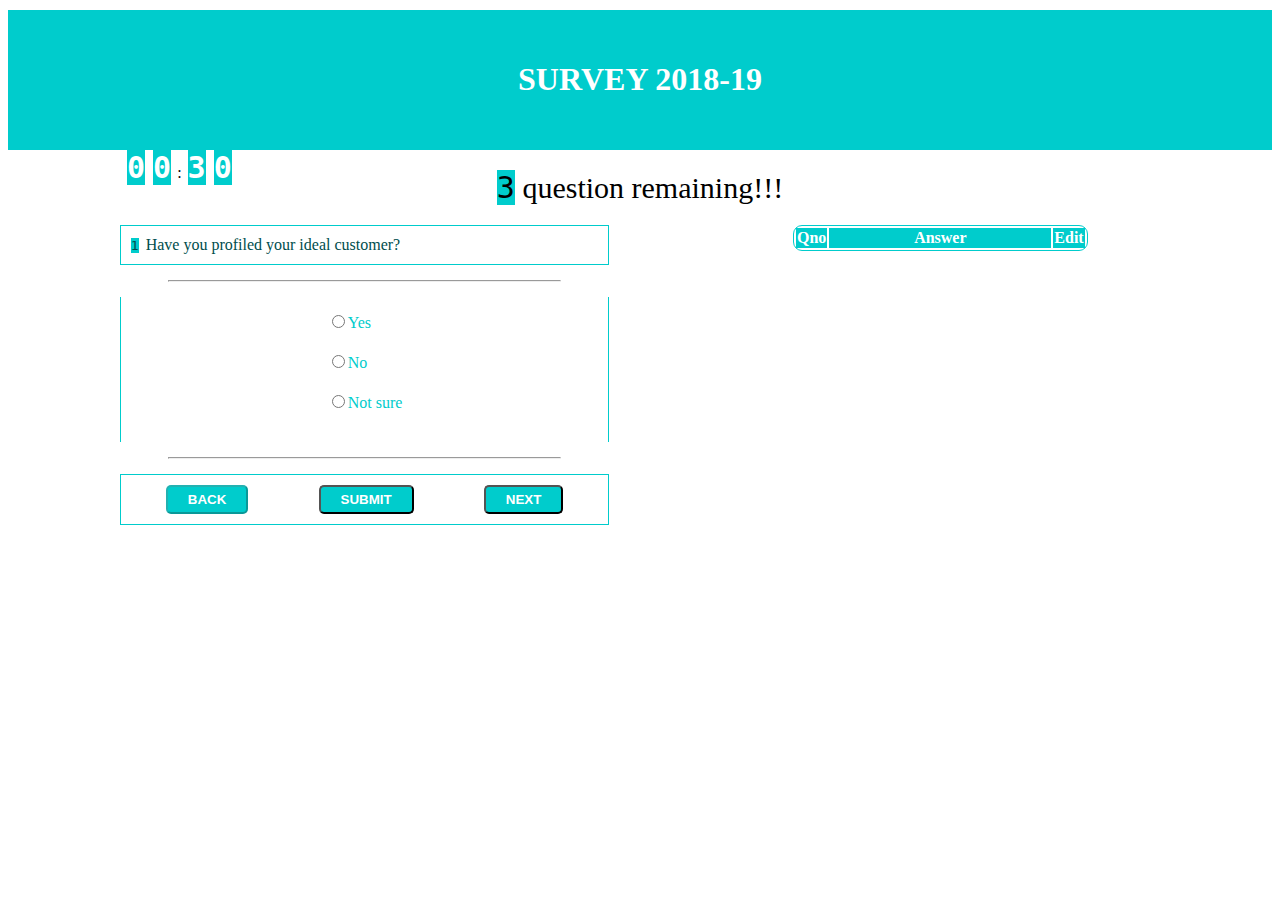
<file: templates/index.html>
<!DOCTYPE html>
<html lang="en-US">
<head>
     <meta charset="utf-8">
     <title>Quiz-Competition</title>
     <meta name="viewport" content="width=device-width, initial-scale=1">
     <!-- Bootstrap library CDN -->
     <link rel="stylesheet" href="https://stackpath.bootstrapcdn.com/bootstrap/4.1.3/css/bootstrap.min.css" integrity="sha384-MCw98/SFnGE8fJT3GXwEOngsV7Zt27NXFoaoApmYm81iuXoPkFOJwJ8ERdknLPMO" crossorigin="anonymous">
     <!-- jQuery library CDN -->
     <script src="https://ajax.googleapis.com/ajax/libs/jquery/3.3.1/jquery.min.js"></script>
     <!-- Bootstrap's compressed javascript library -->
     <script src="https://maxcdn.bootstrapcdn.com/bootstrap/3.3.7/js/bootstrap.min.js"></script>
     <!-- Font awsome library for Icons -->
     <link rel="stylesheet" href="https://use.fontawesome.com/releases/v5.2.0/css/all.css" integrity="sha384-hWVjflwFxL6sNzntih27bfxkr27PmbbK/iSvJ+a4+0owXq79v+lsFkW54bOGbiDQ" crossorigin="anonymous">
     <link type="text/css" rel="stylesheet" href="../stylesheets/index.css">
</head>
<body class="container-fluid">

     <!-- Page header -->
    <header class="body-header jumbotron">
        <h1>SURVEY 2018-19</h1>
    </header>   <!-- Body header -->

    <!-- Remaining question indicator

        It will updated after covering all questions to indicate about
        the 'YES I AM SURE' button.
        It will disappear once the 'YES I AM SURE' button is clicked.
     -->
     <p class="content-header text-muted">
        <kbd class="rem-ques-nos"></kbd> question remaining!!!</p>

        <!-- Main container

        It contains the Question form and Status table.

        It will disappear once the 'YES I AM SURE' button is clicked.
    -->
    <div class="main">

        <!-- Question form -->
        <div class="content-block">
            <div class="question-block"><h2>
                <kbd class="question-no">1</kbd>
                </h2>
            </div>
            <hr class="devider">

            <!-- Wrapper only for aligning center -->
            <div class="answer-block-wrapper">
                <div class="answer-block"></div>
            </div>
            <hr class="devider">
            <div class="button-block">
                <button class='prev-button'>BACK</button>
                <button class='submit-button'>SUBMIT</button>
                <button class='next-button'>NEXT</button>
            </div>
        </div>   <!-- Content Block -->

        <!-- Status table -->
        <div class="status-block">
            <table class="status-table table table-striped table-light table-bordered table-hover">
                <thead>
                    <tr>
                        <th>Qno</th>
                        <th>Answer</th>
                        <th>Edit</th>
                    </tr>
                </thead>
                <tbody></tbody>
            </table>
        </div>   <!-- Status block -->
    </div>   <!-- Main -->

    <!-- Contains only 'YES I AM SURE' button -->
    <div class="sureButtonContainer">

    <!-- Yes I am sure button

        It only shows after covering all questions.
        It will disappear once this button is clicked.
    -->
        <button>YES I AM COMPLETE</button>
    </div>   <!-- Sure button container -->

    <!-- Form for Personal details

        It only shows on 'YES I AM SURE' button click.
    -->
    <div class="user-form-container">
        <form  onsubmit="return user.validateAll(event)" class="user-form" name="user-form">
            <input type="text" name="name" class="user-name" placeholder="Your Name..." onblur="user.validateName()">
            <p class="uname-msg"></p>
            <input type="text" name="email" class="user-email" placeholder="Email..." onblur="user.validateEmail()">
            <p class="uemail-msg"></p>
            <input type="submit" value="SUBMIT" class="user-submit">
        </form>
    </div>   <!-- User form container -->
    <!-- Timer for Quiz duration.

        The user will be taken to the next page even if he didnt complete the quiz.
        The uncovered questions will be marked as "Not answered".
     -->
    <div class="quiz-timer">
        <kbd class="timer-d-1">0</kbd>
        <kbd class="timer-d-2">0</kbd>
        <label class="timer-d">:</label>
        <kbd class="timer-d-3">3</kbd>
        <kbd class="timer-d-4">0</kbd>
    </div>

    <!-- Modal -->
    <div class="modal" id="timesupModal" style="display: none">
    <div class="modal-dialog">
    <div class="modal-content">
    <div class="modal-header myModalHeader">
        <h5 class="modal-title">Times up!</h5>
        <button type="button" class="close" data-dismiss="modal" aria-label="Close">&times;</button>
    </div>
    <div class="modal-body myModalBody">
        <p>If you are not covered all questions, then those will be saved as "Not answered".</p>
    </div>
    <div class="modal-footer">
        <button type="button" class="btn btn-secondary myModalButton" data-dismiss="modal">Close</button>
    </div>
    </div>
    </div>
    </div>  <!-- Modal ends here -->

</body>
<script src="../javascripts/index.js"></script>
</html>
</file>
<file: stylesheets/index.css>
/* Page header */
.body-header {
     text-align: center;
     background-color: #00cccc;
     color: white;
     font-weight: bold;
     padding: 30px;
     margin: 10px 0 20px;
}

/* Remaining questions indicator */
.content-header {
     display: none;
     text-align: center;
     margin: 0 0 20px;
     font-size: 30px;
}
.rem-ques-nos, .question-no {
     background-color: #00cccc;
}
.question-no {
    margin-right: 7px;
}

/* Contains the Question form and Status table */
.main {
     display: none;
     margin: 20px;
     color: #004d4d;
     justify-content: space-around;
}
/* Question form */
.content-block {
     width: 40%;
}
.question-block {
     border: 1px solid #00cccc;
     padding: 10px;
}
hr.devider {
     width: 80%;
     background-color: #00cccc;
     margin: 15px auto;
}
.answer-block-wrapper {
     height: 125px;
     text-align: center;
     border-left: 1px solid #00cccc;
     border-right: 1px solid #00cccc;
     padding: 10px;
}
.answer-block {
     display: inline-block;
     text-align: left;
     color: #00cccc;
}
.single-answer {
     margin: 5px;
     height: 35px;
}
.single-answer:hover {
     cursor: pointer;
}
.button-block {
     display: flex;
     padding: 10px;
     justify-content: space-around;
     border: 1px solid #00cccc;
}
.button-block button, .sureButtonContainer button {
     background-color: #00cccc;
     color: white;
     font-weight: bold;
     border-radius: 5px;
     padding: 5px 20px;
}
.button-block button:hover, footer button:hover {
     cursor: pointer;
}
/* Status table */
.status-block {
     width: 30%;
}
.status-table {
     border-radius: 9px;
     border: 1px solid #00cccc;
}
.status-table thead {
     color: white;
     background-color: #00cccc;
}
.status-table thead th:nth-child(2) {
    width: 220px;
}
.status-block tbody {
     color: #00cccc;
}
.status-table i {
     color: #00cccc;
}

/* Yes I am sure button */
.sureButtonContainer {
     display: none;
     width: 100%;
     position: absolute;
     bottom: 50px;
}
.sureButtonContainer button {
    margin-left: 43%;
}
/* Form for getting user-name and user-email */
.user-form-container {
     margin-top: 30px;
     display: none;
     text-align: center;
}
.user-form {
     width: 30%;
     margin: auto;
     border: 1px solid #00cccc;
     padding: 0px 40px 20px 0;
}
.user-name {
     width: 100%;
     margin: 50px 20px 5px;
     border: 1px solid #00cccc;
     padding: 5px;
     color: #004d4d;
     border-radius: 5px;
}
.user-email {
     width: 100%;
     margin: 26px 20px 5px;
     border: 1px solid #00cccc;
     padding: 5px;
     color: #004d4d;
     border-radius: 5px;
}
.user-name:focus, .user-email:focus {
     border: 1px solid #004d4d;
     color: #00cccc;
}
.uname-msg, .uemail-msg {
     height: 24px;
     text-align: center;
     margin-left: 23px;
     margin-bottom: 0px;
     width: 100%;
     color: red;
}
.user-form i {
     color: #00cccc;
}
.user-form input[type=submit] {
     background-color: #00cccc;
     width: 100%;
     color: white;
     font-weight: bold;
     padding: 5px 15px;
     margin: 26px 0 30px 20px;
     border-radius: 5px;
}

/* Timer */
.quiz-timer {
    display: none;
    position: absolute;
    top: 150px;
    left: 125px;
}
.quiz-timer kbd {
    margin: 0 2px;
    font-size: 30px;
    font-weight: bold;
    background-color: #00cccc;
    color: white;
}

/* Modal customization */
.myModalHeader, .myModalButton {
    background-color: #00cccc;
    color: white;
    font-weight: bold;
}
.myModalBody {
    color: #00cccc;
}
</file>
